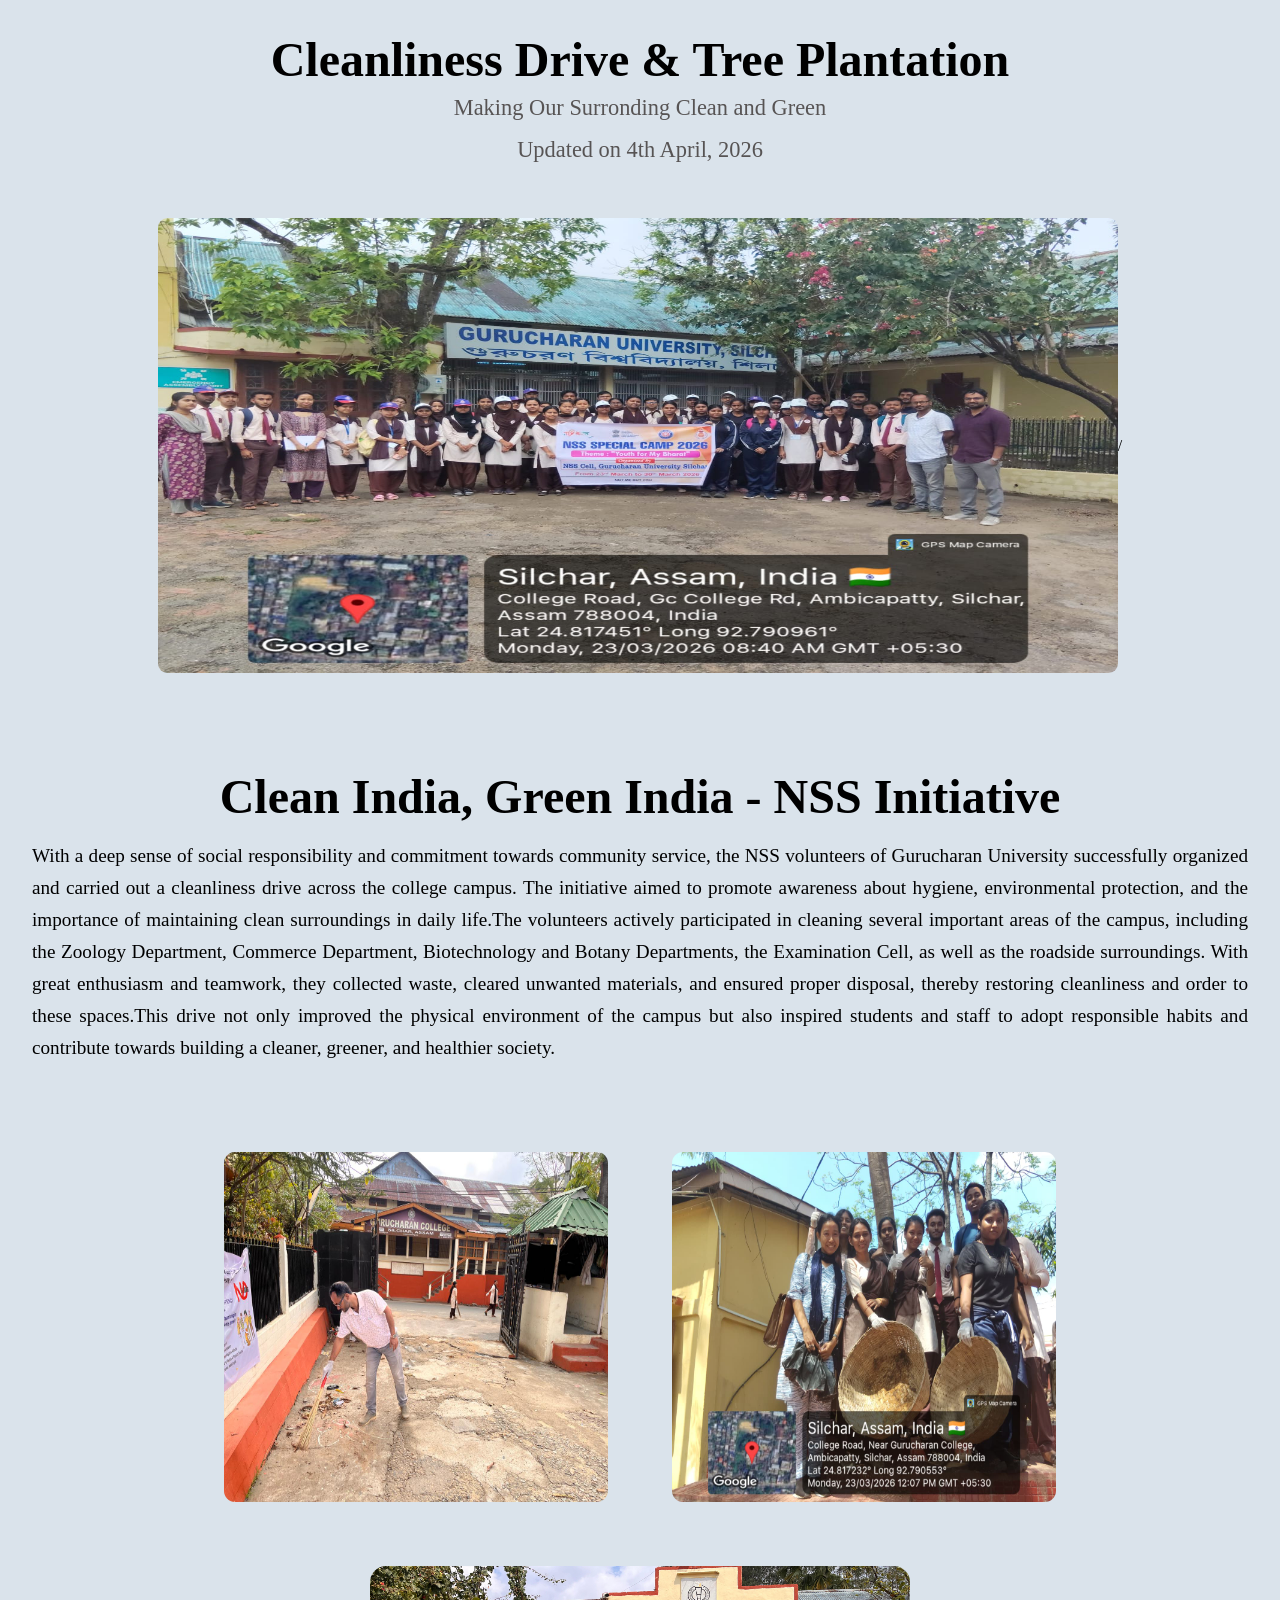
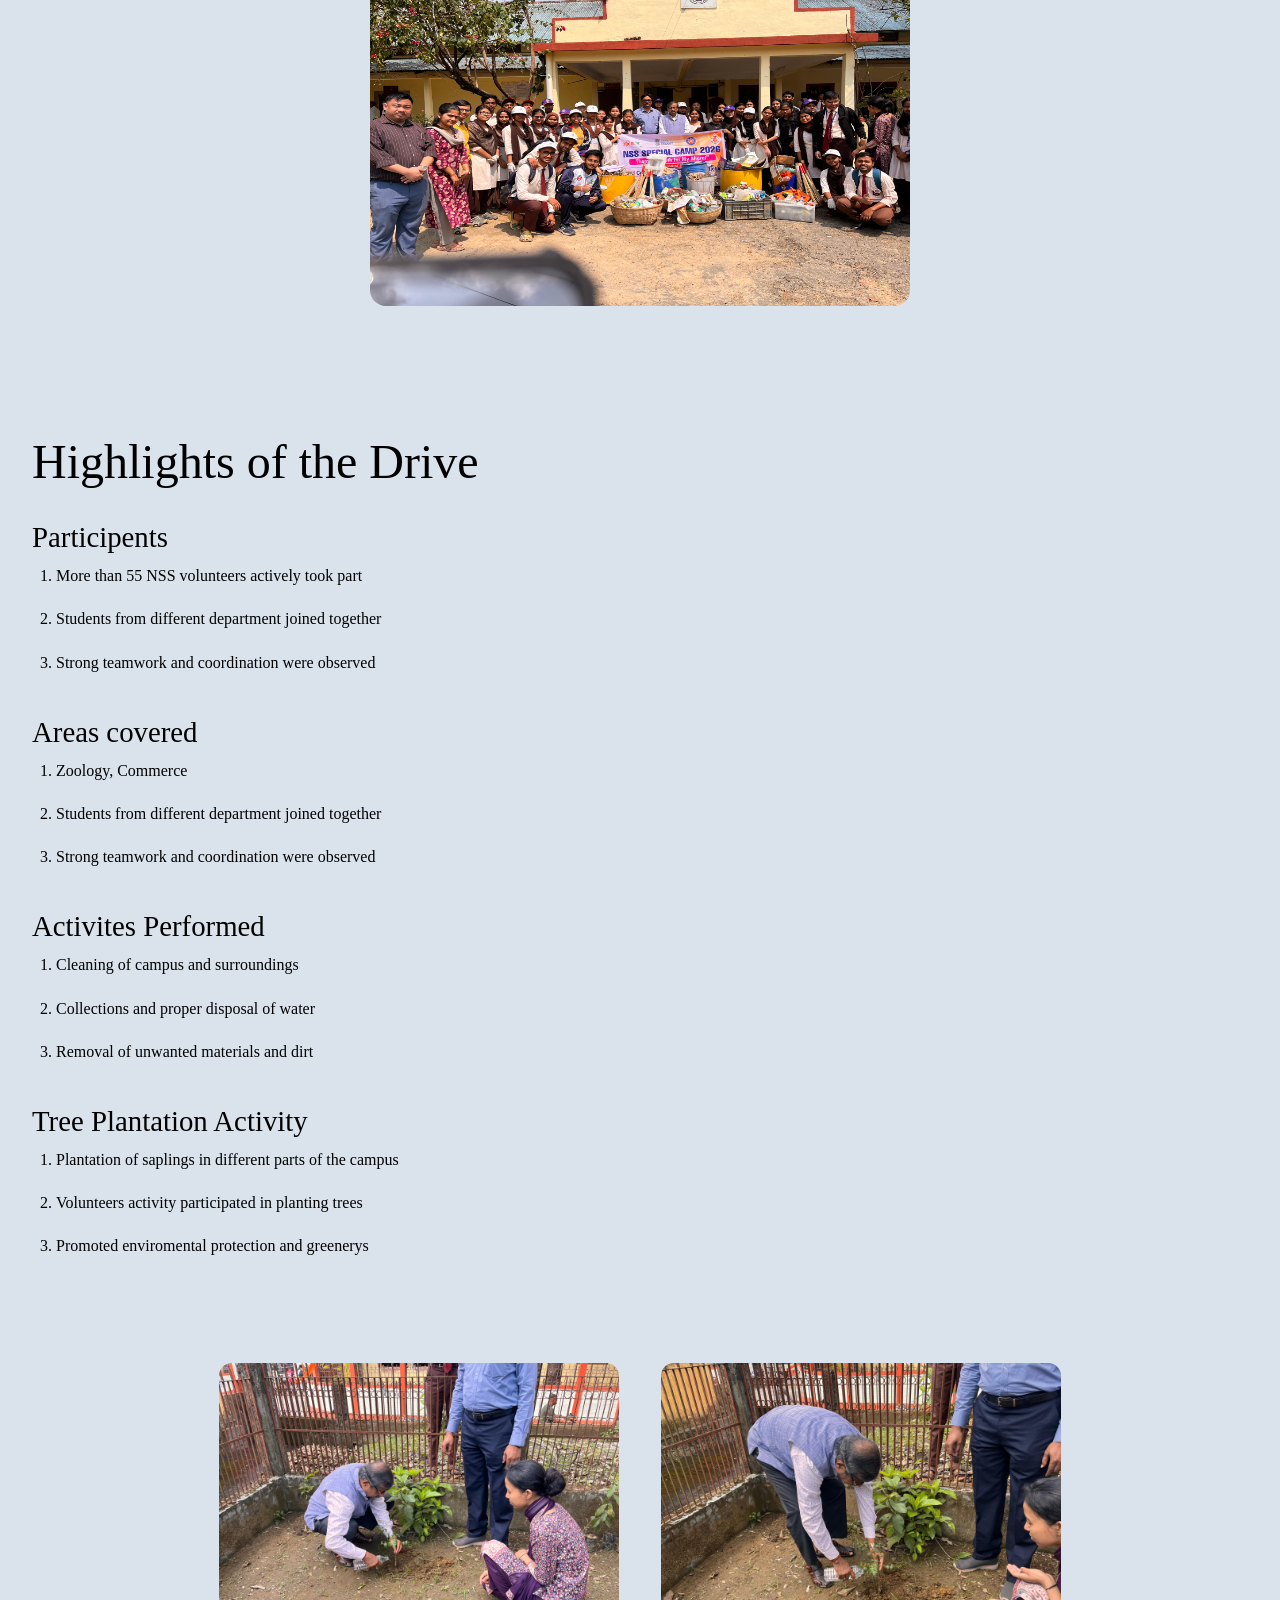
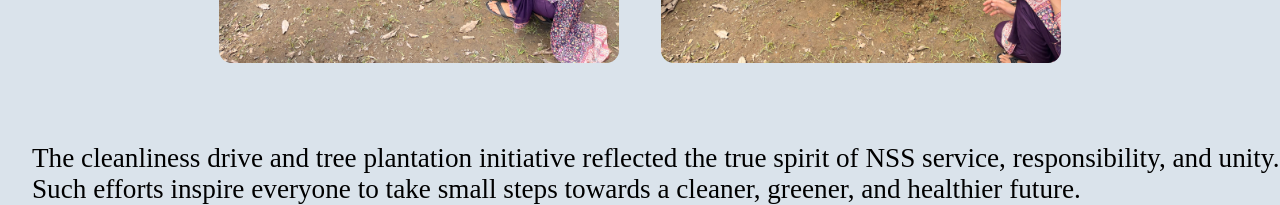
<file: read/cleanliness/index.html>
<!doctype html>
<html lang="en">
  <head>
    <meta charset="UTF-8" />
    <meta name="viewport" content="width=device-width, initial-scale=1.0" />
    <title>Document</title>
  </head>
  <style>
    * {
      margin: 0;
      padding: 0;
      box-sizing: border-box;
    }

    body {
      background-color: rgb(218, 227, 235);
      /* border: 1px solid grey;
      margin: 2rem; */
    }

    .hadding-partof-the-blog {
      padding-top: 2rem;
      font-size: 2rem;
      text-align: center;
      font-weight: 100;
      color: black;
    }

    .hading-part {
      font-size: 1.4rem;
      font-weight: 100;
      color: rgb(87, 84, 84);
      line-height: 2.6rem;
    }

    .main-banner {
      display: flex;
      justify-content: center;
      align-items: center;
      margin-top: 3rem;
    }

    .first-photo {
      height: 455px;
      width: 75%;
      display: flex;
      align-items: center;
      justify-content: center;
      border-radius: 0.6rem;
    }

    .main-section-heading {
      padding-top: 6rem;
      text-align: center;
      font-size: 3rem;
    }

    .This-section-small-intro {
      padding-top: 1rem;
      padding-left: 2rem;
      padding-right: 2rem;
      line-height: 2rem;
      font-size: 1.2rem;
      text-align: justify;
    }

    .container-photo {
      margin-top: 5.5rem;
      display: flex;
      justify-content: center;
      align-items: center;
      gap: 4rem;
    }
    .second-photo {
      height: 350px;
      width: 30%;
      border-radius: 0.7rem;
    }

    .second-container {
      margin-top: 1rem;
      display: flex;
      justify-content: center;
      align-items: center;
    }

    .third-photo {
      height: 340px;
      width: 540px;
      border-radius: 1rem;
      margin-top: 3rem;
    }

    .important-points-heading {
      font-size: 3rem;
      font-weight: 200;
      padding-left: 2rem;
      padding-top: 8rem;
    }

    .import-sub-heading {
      font-size: 1.8rem;
      font-weight: 100;
      padding-left: 2rem;
      padding-top: 2rem;
    }

    .list-items-points {
      font-size: 1rem;
      font-weight: 100;
      padding-left: 3.5rem;
      line-height: 2.7rem;
    }

    .tree-plantation {
      display: flex;
      justify-content: center;
      align-items: center;
      gap: 2.6rem;
      margin-top: 6rem;
    }

    .forth-photo-tree {
      height: 300px;
      width: 400px;
      border-radius: 0.8rem;
    }

    .fifth-photos {
      height: 300px;
      width: 400px;
      border-radius: 0.8rem;
    }

    .last-description {
      padding-top: 5rem;
      padding-left: 2rem;
      font-size: 1.7rem;
      font-weight: 100;
    }

    .footer {
      background-color: antiquewhite;
    }
  </style>
  <body>
    <main>
      <section>
        <div class="hadding-partof-the-blog">
          <h1>Cleanliness Drive & Tree Plantation</h1>
          <p class="hading-part">Making Our Surronding Clean and Green</p>
          <h2 class="hading-part">Updated on 4th April, 2026</h2>
        </div>
      </section>
      <section>
        <div class="main-banner">
          <img
            src="photo/clean-first-photo.jpg"
            alt="1stphoto"
            class="first-photo"
          />/
        </div>
      </section>

      <section>
        <div>
          <h1 class="main-section-heading">
            Clean India, Green India - NSS Initiative
          </h1>
          <p class="This-section-small-intro">
            With a deep sense of social responsibility and commitment towards
            community service, the NSS volunteers of Gurucharan University
            successfully organized and carried out a cleanliness drive across
            the college campus. The initiative aimed to promote awareness about
            hygiene, environmental protection, and the importance of maintaining
            clean surroundings in daily life.The volunteers actively
            participated in cleaning several important areas of the campus,
            including the Zoology Department, Commerce Department, Biotechnology
            and Botany Departments, the Examination Cell, as well as the
            roadside surroundings. With great enthusiasm and teamwork, they
            collected waste, cleared unwanted materials, and ensured proper
            disposal, thereby restoring cleanliness and order to these
            spaces.This drive not only improved the physical environment of the
            campus but also inspired students and staff to adopt responsible
            habits and contribute towards building a cleaner, greener, and
            healthier society.
          </p>
        </div>

        <div class="container-photo">
          <img
            src="/read/cleanliness/photo/WhatsApp Image 2026-04-05 at 11.07.25 AM.jpeg"
            alt="photo"
            class="second-photo"
          />
          <img
            src="/read/cleanliness/photo/newphoto.jpeg"
            alt="photo"
            class="second-photo"
          />
        </div>

        <div class="second-container">
          <img
            src="/read/cleanliness/photo/3rdphoto.jpeg"
            alt="photo"
            class="third-photo"
          />
        </div>

        <div>
          <h1 class="important-points-heading">Highlights of the Drive</h1>
          <h2 class="import-sub-heading">Participents</h2>
          <ol class="list-items-points">
            <li>More than 55 NSS volunteers actively took part</li>
            <li>Students from different department joined together</li>
            <li>Strong teamwork and coordination were observed</li>
          </ol>
        </div>
        <div>
          <h2 class="import-sub-heading">Areas covered</h2>
          <ol class="list-items-points">
            <li>Zoology, Commerce</li>
            <li>Students from different department joined together</li>
            <li>Strong teamwork and coordination were observed</li>
          </ol>
        </div>

        <div>
          <h2 class="import-sub-heading">Activites Performed</h2>
          <ol class="list-items-points">
            <li>Cleaning of campus and surroundings</li>
            <li>Collections and proper disposal of water</li>
            <li>Removal of unwanted materials and dirt</li>
          </ol>
        </div>
        <div>
          <h2 class="import-sub-heading">Tree Plantation Activity</h2>
          <ol class="list-items-points">
            <li>Plantation of saplings in different parts of the campus</li>
            <li>Volunteers activity participated in planting trees</li>
            <li>Promoted enviromental protection and greenerys</li>
          </ol>
        </div>

        <div class="tree-plantation">
          <img
            src="/read/cleanliness/photo/treephoto.jpeg"
            alt="photo"
            class="forth-photo-tree"
          />
          <img
            src="/read/cleanliness/photo/secondtreeplantphoto.jpeg"
            alt="photo"
            class="fifth-photos"
          />
        </div>
      </section>

      <section class="last-description">
        <p>
          The cleanliness drive and tree plantation initiative reflected the
          true spirit of NSS service, responsibility, and unity. Such efforts
          inspire everyone to take small steps towards a cleaner, greener, and
          healthier future.
        </p>
      </section>
    </main>

    <footer>
      <div>
        <a href=""></a>
      </div>
    </footer>
  </body>
</html>
</file>
